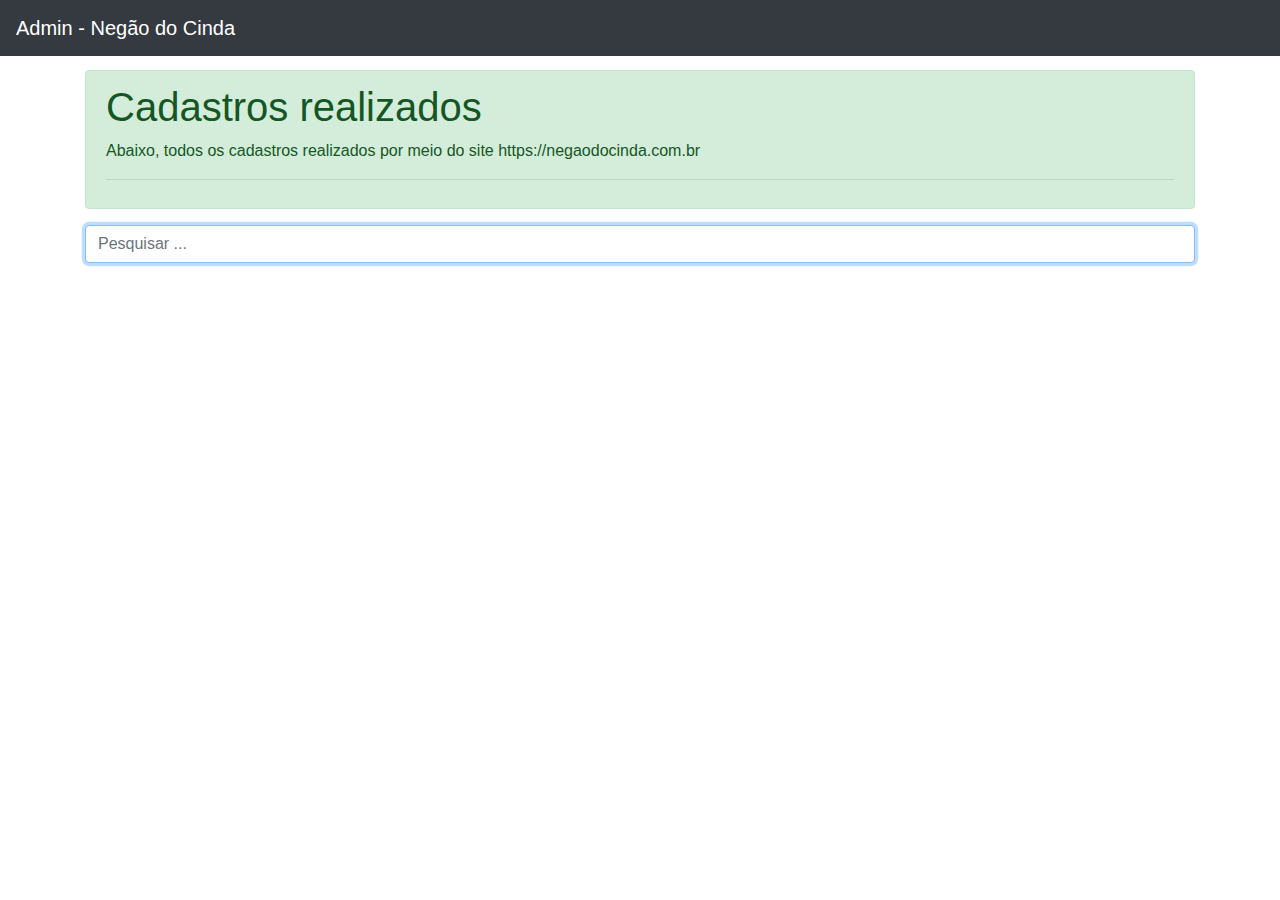
<file: index.html>
<!doctype html><html lang="pt-br"><head><meta charset="utf-8"/><link rel="icon" href="/favicon.ico"/><meta name="viewport" content="width=device-width,initial-scale=1"/><meta name="theme-color" content="#000000"/><meta name="description" content="Negão do Cinda"/><link rel="apple-touch-icon" href="/logo192.png"/><link rel="manifest" href="/manifest.json"/><title>Admin - Negão do Cinda</title><link href="/static/css/2.4f85e2ba.chunk.css" rel="stylesheet"><link href="/static/css/main.5ecd60fb.chunk.css" rel="stylesheet"></head><body><noscript>You need to enable JavaScript to run this app.</noscript><div id="root"></div><script>!function(e){function t(t){for(var n,a,p=t[0],l=t[1],f=t[2],c=0,s=[];c<p.length;c++)a=p[c],Object.prototype.hasOwnProperty.call(o,a)&&o[a]&&s.push(o[a][0]),o[a]=0;for(n in l)Object.prototype.hasOwnProperty.call(l,n)&&(e[n]=l[n]);for(i&&i(t);s.length;)s.shift()();return u.push.apply(u,f||[]),r()}function r(){for(var e,t=0;t<u.length;t++){for(var r=u[t],n=!0,p=1;p<r.length;p++){var l=r[p];0!==o[l]&&(n=!1)}n&&(u.splice(t--,1),e=a(a.s=r[0]))}return e}var n={},o={1:0},u=[];function a(t){if(n[t])return n[t].exports;var r=n[t]={i:t,l:!1,exports:{}};return e[t].call(r.exports,r,r.exports,a),r.l=!0,r.exports}a.m=e,a.c=n,a.d=function(e,t,r){a.o(e,t)||Object.defineProperty(e,t,{enumerable:!0,get:r})},a.r=function(e){"undefined"!=typeof Symbol&&Symbol.toStringTag&&Object.defineProperty(e,Symbol.toStringTag,{value:"Module"}),Object.defineProperty(e,"__esModule",{value:!0})},a.t=function(e,t){if(1&t&&(e=a(e)),8&t)return e;if(4&t&&"object"==typeof e&&e&&e.__esModule)return e;var r=Object.create(null);if(a.r(r),Object.defineProperty(r,"default",{enumerable:!0,value:e}),2&t&&"string"!=typeof e)for(var n in e)a.d(r,n,function(t){return e[t]}.bind(null,n));return r},a.n=function(e){var t=e&&e.__esModule?function(){return e.default}:function(){return e};return a.d(t,"a",t),t},a.o=function(e,t){return Object.prototype.hasOwnProperty.call(e,t)},a.p="/";var p=this["webpackJsonpteste-react-app"]=this["webpackJsonpteste-react-app"]||[],l=p.push.bind(p);p.push=t,p=p.slice();for(var f=0;f<p.length;f++)t(p[f]);var i=l;r()}([])</script><script src="/static/js/2.bfe247ec.chunk.js"></script><script src="/static/js/main.1ccc7340.chunk.js"></script></body></html>
</file>
<file: static/css/main.5ecd60fb.chunk.css>
body{margin:0;font-family:-apple-system,BlinkMacSystemFont,"Segoe UI","Roboto","Oxygen","Ubuntu","Cantarell","Fira Sans","Droid Sans","Helvetica Neue",sans-serif;-webkit-font-smoothing:antialiased;-moz-osx-font-smoothing:grayscale}code{font-family:source-code-pro,Menlo,Monaco,Consolas,"Courier New",monospace}
/*# sourceMappingURL=main.5ecd60fb.chunk.css.map */
</file>
